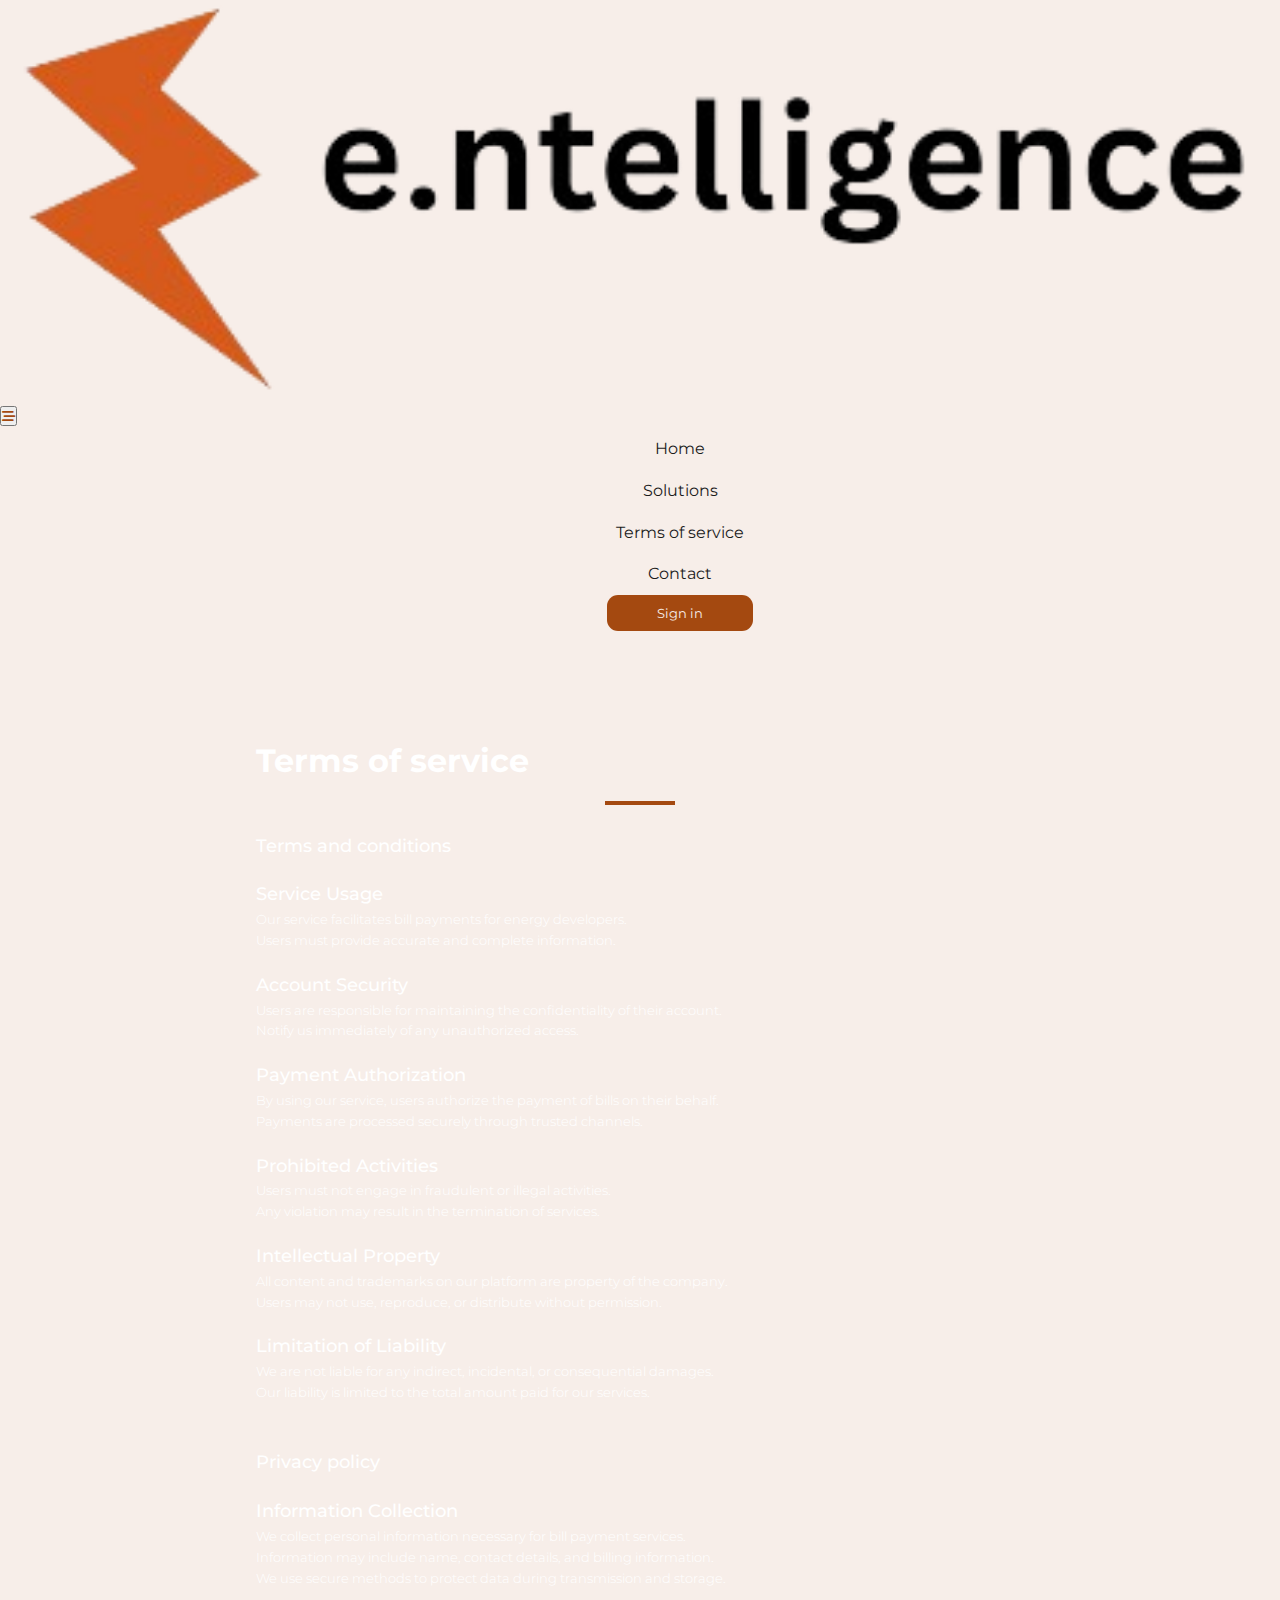
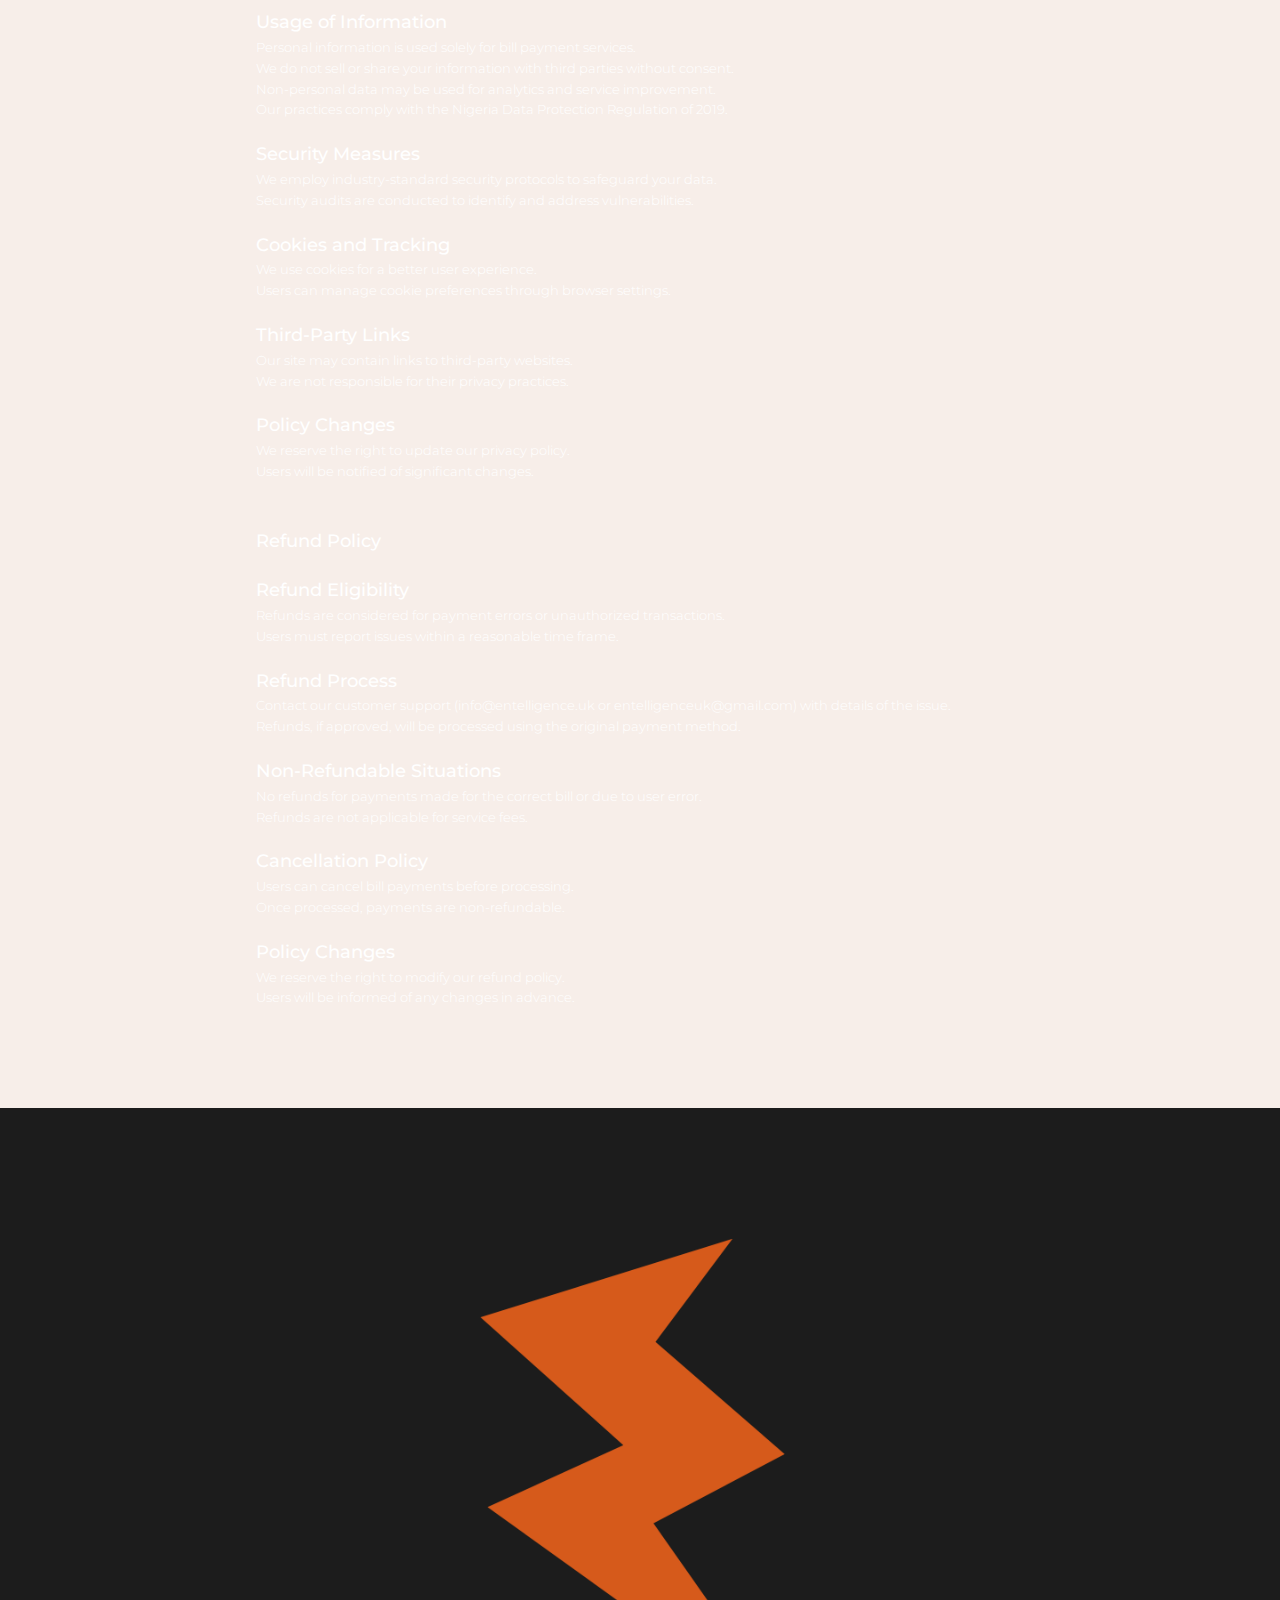
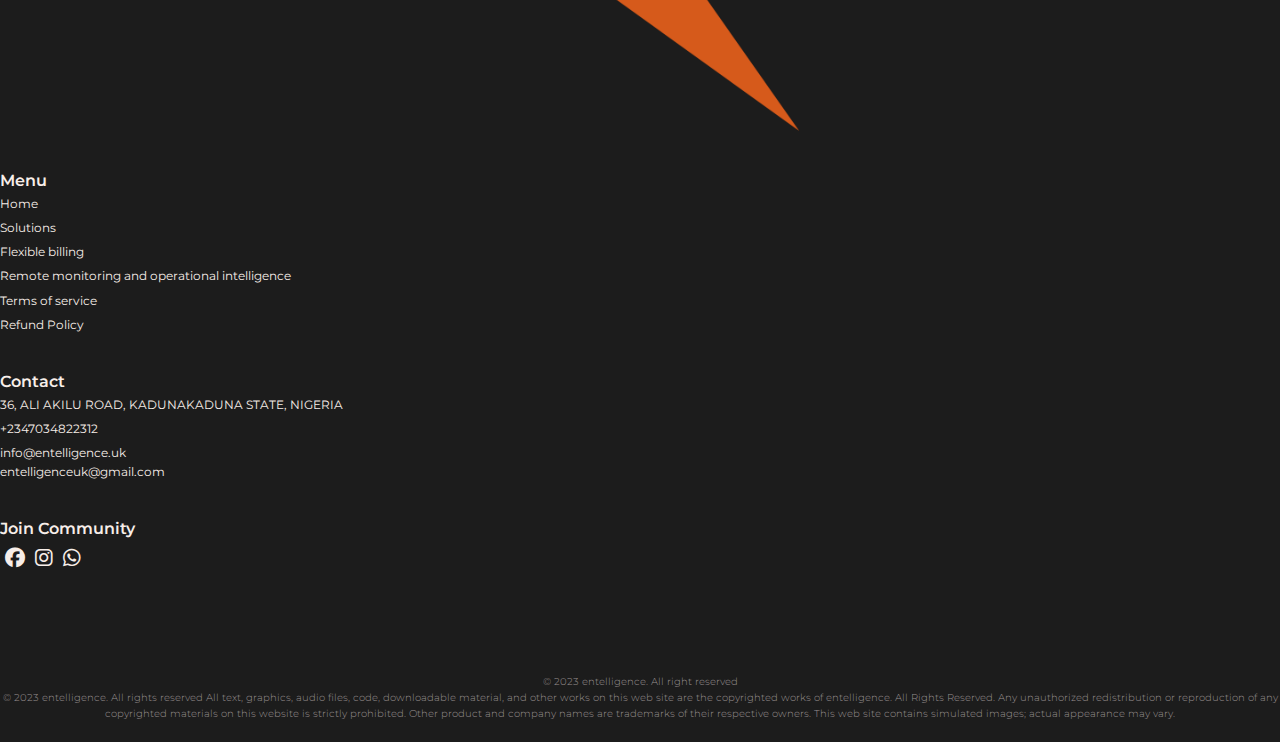
<file: terms.html>
<!DOCTYPE html>
<html lang="en">
<head>
    <meta charset="UTF-8">
    <meta name="viewport" content="width=device-width, initial-scale=1.0">
    <link rel="icon" href="public/images/entelligence_icon.png">
    <title>e.ntelligence</title>
    <link rel="stylesheet" href="https://fonts.googleapis.com/css2?family=Material+Symbols+Outlined:opsz,wght,FILL,GRAD@20..48,100..700,0..1,-50..200" />
    <link rel="stylesheet" href="https://cdnjs.cloudflare.com/ajax/libs/font-awesome/6.5.1/css/all.min.css">
    <link href="https://cdn.jsdelivr.net/npm/bootstrap@5.3.2/dist/css/bootstrap.min.css" rel="stylesheet" integrity="sha384-T3c6CoIi6uLrA9TneNEoa7RxnatzjcDSCmG1MXxSR1GAsXEV/Dwwykc2MPK8M2HN" crossorigin="anonymous">
    <link rel="stylesheet" href="https://unpkg.com/aos@next/dist/aos.css" />
    <link rel="stylesheet" href="style.css">
</head>
<body>

  <nav class="navbar navbar-expand-lg fixed-top">
  <div class="container">
    <a class="nav-image-box" href="index.html">
        <img src="public/images/image_logo2.png" alt="" class="img-fluid">          
    </a>
  <button class="navbar-toggler" type="button" data-bs-toggle="collapse" data-bs-target="#navbarSupportedContent" aria-controls="navbarSupportedContent" aria-expanded="false" aria-label="Toggle navigation">
    <span class="fa-solid fa-bars-staggered"></span>
   
  </button>
  <div class="collapse navbar-collapse" id="navbarSupportedContent">
    <ul class="navbar-nav me-auto mb-2 mb-lg-0">
      <li class="nav-item">
        <a class="nav-link active" aria-current="page" href="index.html">Home</a>
      </li>
      <li class="nav-item">
        <a class="nav-link" href="#">Solutions</a>
      </li>
      <li class="nav-item">
        <a class="nav-link" href="terms.html">Terms of service</a>
      </li>
      <li class="nav-item">
        <a class="nav-link" href="#contact">Contact</a>
      </li>

     
    </ul>
    <button class="button">Sign in</button>
  </div>
</div>
</nav>


<div class="container-fluid terms" >
  <div class="terms-width">
      <h1 class="display-4 text-center">Terms of service</h1> <br>
  <div class="terms-details"> 
    <h3 class="fw-bold">Terms and conditions</h3>
    <section>
      <h3>Service Usage</h3>
      <p>Our service facilitates bill payments for energy developers.</p>
      <p>Users must provide accurate and complete information.</p>
    </section>

  <section>
      <h3>Account Security</h3>
      <p>Users are responsible for maintaining the confidentiality of their account.</p>
      <p>Notify us immediately of any unauthorized access.</p>
  </section>

  <section>
      <h3>Payment Authorization</h3>
      <p>By using our service, users authorize the payment of bills on their behalf.</p>
      <p>Payments are processed securely through trusted channels.</p>
  </section>

  <section>
      <h3>Prohibited Activities</h3>
      <p>Users must not engage in fraudulent or illegal activities.</p>
      <p>Any violation may result in the termination of services.</p>
  </section>

  <section>
      <h3>Intellectual Property</h3>
      <p>All content and trademarks on our platform are property of the company.</p>
      <p>Users may not use, reproduce, or distribute without permission.</p>
  </section>

  <section>
      <h3>Limitation of Liability</h3>
      <p>We are not liable for any indirect, incidental, or consequential damages.</p>
      <p>Our liability is limited to the total amount paid for our services.</p>
  </section> <br>

  <h3 class="fw-bold">Privacy policy</h3>

  <section>
    <h3>Information Collection</h3>
    <p>We collect personal information necessary for bill payment services.</p>
    <p>Information may include name, contact details, and billing information.</p>
    <p>We use secure methods to protect data during transmission and storage.</p>
  </section>

  <section>
    <h3>Usage of Information</h3>
    <p>Personal information is used solely for bill payment services.</p>
    <p>We do not sell or share your information with third parties without consent.</p>
    <p>Non-personal data may be used for analytics and service improvement.</p>
    <p>Our practices comply with the Nigeria Data Protection Regulation of 2019.</p>
  </section>

  <section>
    <h3>Security Measures</h3>
    <p>We employ industry-standard security protocols to safeguard your data.</p>
    <p>Security audits are conducted to identify and address vulnerabilities.</p>
  </section>

  <section>
    <h3>Cookies and Tracking</h3>
    <p>We use cookies for a better user experience.</p>
    <p>Users can manage cookie preferences through browser settings.</p>
  </section>

  <section>
    <h3>Third-Party Links</h3>
    <p>Our site may contain links to third-party websites.</p>
    <p>We are not responsible for their privacy practices.</p>
  </section>

  <section>
    <h3>Policy Changes</h3>
    <p>We reserve the right to update our privacy policy.</p>
    <p>Users will be notified of significant changes.</p>
  </section> <br>

  <h3 class="fw-bold">Refund Policy</h3>

        <section>
          <h3>Refund Eligibility</h3>
          <p>Refunds are considered for payment errors or unauthorized transactions.</p>
          <p>Users must report issues within a reasonable time frame.</p>
        </section>

        <section>
          <h3>Refund Process</h3>
          <p>Contact our customer support (info@entelligence.uk or entelligenceuk@gmail.com) with details of the issue.</p>
          <p>Refunds, if approved, will be processed using the original payment method.</p>
        </section>

        <section>
          <h3>Non-Refundable Situations</h3>
          <p>No refunds for payments made for the correct bill or due to user error.</p>
          <p>Refunds are not applicable for service fees.</p>
        </section>

        <section>
          <h3>Cancellation Policy</h3>
          <p>Users can cancel bill payments before processing.</p>
          <p>Once processed, payments are non-refundable.</p>
        </section>

        <section>
          <h3>Policy Changes</h3>
          <p>We reserve the right to modify our refund policy.</p>
          <p>Users will be informed of any changes in advance.</p>
        </section>


  </div> 
  </div>
</div>

   
<section class="container-fluid section-6">
  <div class="container">
    <div class="row">
      <div class="col-md-3">
        <!-- First div with list -->
        <div class="footer-section">
              <div class="footer-image-box">
                    <img src="public/images/entelligence_icon.png" alt="">

              </div>
        </div>
      </div>
      <div class="col-md-3">
        <!-- Second div with list -->
        <div class="footer-section">
          <h5>Menu</h5>
          <ul>
            <li><a href="index.html">Home</a></li>
            <li><a href="#">Solutions</a></li>
            <li><a href="">Flexible billing</a></li>
            <li><a href="">Remote monitoring and operational intelligence</a></li>
            <li><a href="#">Terms of service</a></li>
            <li><a href="">Refund Policy</a></li>
            
          </ul>
        </div>
      </div>
      <div class="col-md-3">
        <!-- Third div with list -->
        <div class="footer-section">
          <h5>Contact</h5>
          <ul>
            <li>36, ALI AKILU ROAD, KADUNAKADUNA STATE, NIGERIA</li>
            <li>+2347034822312</li>
             <li>info@entelligence.uk <br>

              entelligenceuk@gmail.com</li>
          </ul>
        </div>
      </div>
      <div class="col-md-3">
        <!-- Fourth div with list -->
        <div class="footer-section">
          <h5>Join Community</h5>
          <ul class="icon-footer">
            <li><a href=""><i class="fa-brands fa-facebook"></i></a></li>
            <li><a href=""><i class="fa-brands fa-instagram"></i></a></li>
            <li><a href=""><i class="fa-brands fa-whatsapp"></i></a></li>
          </ul>
        </div>
      </div>
    </div>

    
  </div>

    <div>
  </div>

  <div class="container reserved-div" >
    <p>&copy; 2023 entelligence. All right reserved</p>
    <p>&copy; 2023 entelligence. All rights reserved All text, graphics, 
      audio files, code, downloadable material, and other works on this web site are the copyrighted works
       of entelligence. All Rights Reserved. Any unauthorized redistribution or reproduction of any copyrighted materials on this website is strictly prohibited. Other product and company names are trademarks of 
      their respective owners. This web site contains simulated images; actual appearance may vary.</p>
</div>
</section>

    
    <script src="https://unpkg.com/aos@next/dist/aos.js"></script>
    <script src="https://code.jquery.com/jquery-3.5.1.slim.min.js"></script>
    <script src="https://cdn.jsdelivr.net/npm/@popperjs/core@2.10.2/dist/umd/popper.min.js"></script>
    <script src="https://stackpath.bootstrapcdn.com/bootstrap/4.5.2/js/bootstrap.min.js"></script>
    <script src="https://cdn.jsdelivr.net/npm/bootstrap@5.3.2/dist/js/bootstrap.bundle.min.js" integrity="sha384-C6RzsynM9kWDrMNeT87bh95OGNyZPhcTNXj1NW7RuBCsyN/o0jlpcV8Qyq46cDfL" crossorigin="anonymous"></script>
    <script src="index.js"></script>
</body>
</html>
</file>
<file: style.css>
/* Reset some default styles to ensure consistency across browsers */


  @import url('https://fonts.googleapis.com/css2?family=Montserrat:wght@100;300;400;900&family=Roboto:wght@100;300;500;700;900&display=swap');


:root {
    --bs-primary: #a44910;
    --bs-primary-hover: #EBDFD7;
    color: white;
   
}

p{
  font-weight: 300;
} 

.btn-primary {
    background-color: var(--bs-primary);
    border-color: var(--bs-primary);
}

.btn-primary:hover {
    background-color: var(--bs-primary-hover);
    color: var(--bs-primary);
}


* {
    margin: 0;
    padding: 0;
    box-sizing: border-box;
  }
  
  /* Apply a sensible default font size and line height */
  body {
    font-family: 'Monse', sans-serif;
    font-size: 16px;
    line-height: 1.6;
    background-color: #f7eee9 ;
  }
  
  /* Apply a minimalistic style to improve readability */
  body, button, input, select, textarea {
    font-family: 'Montserrat', sans-serif;
  }
  ul, ol {
    list-style: none;
  }

  
  /* Basic global styles for links */
  a {
    text-decoration: none;
    color: #1C1C1C;
  }


  #navbarSupportedContent{
   
    width: 100%;
    text-align: center;
    transition: 1s linear;
    color: white;
  }

  .navbar-toggler{
      color: #a44910 ;
     
  }

  .navbar-brand span{

    font-weight: 900;
     font-size: 1.5rem;
      margin-right: 70px;
  }

  .navbar-toggler-icon{
    color: #f7eee9;
  }

 nav{
  
  background-color: #f7eee9;
 }

 
.nav-image-box{
  width: 20%;
  margin-top: 10px

} 
 
  nav img {
    width: 100%;
    height: 100%;
    object-fit: contain;
  }
  nav li{
    padding: 8px 0 8px 0px;
  }
  
  .navbar-text{
    font-size: larger;
    font-weight: 900;
    text-decoration: none;
   
  }

  .collapse{
    margin-left: 40px;
  }

  /*End of navBar */
 
  .hero p{
    font-size: 16px;
    line-height: 20px;
    margin-top: 25px;
   
  }
  .hero h1{
    font-size: 55px;
    line-height: 63px;
  }
  .section-one-row{
    margin-top: 140px;
  }

  .hero-2{
   margin-top: 100px;
  }

  .hero-img-box{
        width: 90%;
        height: auto;
        animation-name: africa;
        animation-duration: 3s;
        animation-timing-function: linear;
        animation-iteration-count: infinite;
        animation-direction: alternate;
  }


  .hero-img-box img{
        width: 100%;
        height: 100%;
        object-fit: cover;
  }
  /* Remove default list styling */
 
  

  
  /* Responsive image styles */
  img {
    max-width: 100%;
    height: auto;
  }
  
  /* Container to center content on the page */

  
  /* Flex utility classes for layout */
  
  
  /* Button styles */
  .button {
    display: inline-block;
    padding: 10px 50px;
    font-size: 13px;
    text-align: center;
    cursor: pointer;
    outline: none;
    border: none;
    border-radius: 11px;
    background-color: #a44910;
    color: #f7eee9;
  }
  
  .button:hover {
    background-color: #1C1C1C;
    color: #f7eee9;
  }

 

  .button-2{
    display: inline-block;
    padding: 10px 50px;
    font-size: 13px;
    text-align: center;
    cursor: pointer;
    outline: none;
    border: none;
    border-radius: 11px;
    background-color: #1C1C1C;
    color: #f7eee9;
   
  }


  .h3-sec-2{

    font-size: 1.5em; /* Adjust the font size as needed */
    font-weight: bold; /* Adjust the font weight as needed */
    color: #333; /* Adjust the text color as needed */
  
  }

  .h3-sec-2::before{
    content: "";
    display: inline-block;
    width: 30px; /* Adjust the width of the dash as needed */
    height: 4px; /* Adjust the thickness of the dash as needed */
    background-color: #9c9a99; /* Adjust the color of the dash as needed */
    margin-right: 10px;
    margin-bottom: 5px;
  }

  .section-2{
    border-top-right-radius: 150px;
    border-bottom-left-radius: 150px;
     margin-top: 150px;
    box-shadow: #1C1C1C 0px 5px 0px 0px;
      background-color: #fdf8f5 !important;
      padding-bottom: 100px;
  }

  .section-2-1{

      display: flex;
      flex-wrap: wrap;
      justify-content: center;
      gap: 30px;
      margin-top: 30px ;

  }

 
  .section-2-2{
    width: 45%;
    padding: 10px;
    border-radius: 10px;
    will-change: transform;
    color: #1C1C1C;
    background-color: #f7eee9;
    
  }


  .section-2-2 h4{
    margin-top: 40px;
  }
  .section-2-2:hover{
    background-color: white;
  }
  .section-2-2:hover .material-symbols-outlined{
    background-color: #a44910;
    color: #f7eee9;
    transition: 0.5s ease-in-out;
  }

  .material-symbols-outlined{
    font-size: 50px;
    color: rgba(0, 120, 255, 1);
    border-radius: 50%;
    width: 80px;
    height: 80px;
    text-align: center;
    padding-top: 15px;
    background-color: white;
    color: #a44910;
  }

  .icon{
    background-color: #a44910;
    height: 30px;
    width: 30px;
    border-radius: 50%;
    padding: 10px;
    color: #f7eee9;
  }

  .icon:hover{
    background-color: #f7eee9;
    color: #a44910;
  }
  

  .card{
    border-radius: 20px;
    
  }
  .card img{
      height: 320px; 
      object-fit: cover;
      border-radius: 20px;
     
  }

  .awesome-heading {
    position: relative;
    display: inline-block;
}


/* Add any additional styles as needed */
.logo-box{

  width: 100%;
  height: 100px;
 
}

.logo-box img{
  width: 100%;
  height: 100%;
  object-fit: contain;
}

.section-4{
  
  background-color: #f7eee9;
   border-top-left-radius: 200px;
   box-shadow: #a44910 5px -5px 0px 0px;
   margin-top: 200px;
   padding-top: 100px;
}
.section-4 .row{
  margin-top: 50px;
}

.section-5{
  background-color: #fdf8f5 ;
  padding-bottom: 130px;
}
.section-5 .container-fluid{
  
  padding-top: 50px;
  padding-bottom: 50px;
}

form {
  width: 80%;
}

.custom-form{
  background-color:#f7eee9; 
  padding-top: 40px;
  padding-bottom: 40px;
   display: flex;
    align-content: center; 
   justify-content: center;
   border-radius: 20px;
   box-shadow: rgba(0, 0, 0, 0.25) 0px 54px 55px, rgba(0, 0, 0, 0.12) 0px -12px 30px, rgba(0, 0, 0, 0.12) 0px 4px 6px, rgba(0, 0, 0, 0.17) 0px 12px 13px, rgba(0, 0, 0, 0.09) 0px -3px 5px;
}

/* Custom style for focused input fields */
.form-control:focus {
  border-color: #a44910; /* Change the color to your desired color */
  box-shadow: 0 0 0 0.1rem #a44910; /* Optional: Add a subtle box shadow */
}
/* Style for placeholder text */
.form-floating input{
  border-radius: 15px;
}

.section-6{
  background-color: #1C1C1C;
  color: #f7eee9;
  padding-top: 100px;
  padding-bottom: 20px;
}

.footer-image-box{
  width: 25%;
  margin: 0 auto;
}

footer img{
    width: 100%;
    height: 100%;
    object-fit: contain;
}
.footer-section {
  display: flex;
  flex-direction: column;
  align-items: flex-start;
  margin-top: 30px;
}

.footer-section h4 {
  margin-bottom: 10px;
}

.footer-section ul {
  list-style-type: none;
  padding: 0;
  margin: 0;
}

.footer-section li  {
  margin-bottom: 5px;
  font-size: 12px;
}

.footer-section a{
  color: #f7eee9;
}

li a:hover{
  color: #a44910;
}

.footer-section h5{
  font-weight: 600;
  font-size: medium;
}
.reserved-div{
  text-align: center;
  font-size: 10px;
  margin-top: 100px;
  color: #999191;

}

.fa-solid{
   
   color: #a44910;
}
.contact span{
  margin-left: 10px;
  font-weight: 500;
}
.icon-footer{
  display: flex;
  justify-content: space-between;

}

.icon-footer li{
  margin: 0 5px; /* Add margin between icons, adjust as needed */
font-size: 20px;
}

/* Terms of Conditions */

.terms{
  margin-top: 100px;
  padding-bottom: 100px;
}

.terms-width{
  width: 60%;
  margin: 0 auto;
  
}
.terms::before {
  content: "";
  display: block;
  border-bottom: 4px solid #a44910; /* You can adjust the color and thickness as needed */
  margin: 0px auto;
  width: 70px;
  position: relative;
  top: 70px; /* You can adjust the width of the underline */
}

.terms-details p{
  margin: 0;
  font-size: 13px;
}

.terms-details h3{
  font-weight: 500;
  font-size: 18px;
  margin-top: 20px;
}







 

  @keyframes africa {
    0% {
      transform: translateY(-30px);
      opacity: 0;
      
    }
    100% {
      transform: translateY(0px);
      opacity: 1;
    }
  }
  
 
  
  /* Responsive utility classes */
  @media only screen and (max-width: 450px) {
    .container {
      width: 90%;
      margin: 0 auto;
    }

   
    .nav-image-box{
      width: 50%;
     
    } 
     
      nav img {
        width: 100%;
        height: 100%;
        object-fit: contain;
       
      }
   
    .section-2-1{
      margin: 0px auto;
      margin-top: 100px;
      
    }
    .section-2-2{
      width: 100%;
    
    }
    .section-one-col2{
      
      margin-top: 100px;
    }
  
      .hero h1{
        font-size: 40px;
        line-height: normal;
       
      }
      
     
      .hero-img-box{
        width: 100%;
        height: 350px;
      }
    .custom-form{
      margin-top: 50px;
     
    }


  .section-6{
    background-color: #1C1C1C;
    color: #f7eee9;
    padding-top: 110px;
    padding-bottom: 20px;
   
  }

  .footer-image-box{
    margin: 0px;
    
  }
  .footer-section{
  margin: 20px;
  }

  .reserved-div{
      margin-top: 100px;
  }
  .terms::before {
    top: 50px; /* You can adjust the width of the underline */
  }

  .terms-width{
    width: 80%;
  
  }
  
  }
  

  
  /* Styles for medium screens (480px to 767px) */
 

  @media only screen and (min-width: 451px) and (max-width: 768px) {
    .nav-image-box{
      width: 40%;
     
    }

    .hero-img-box{
     margin-top: 100px;
     width: 100%;
    }

    .hero-2{
      margin-top: 150px;
     }

    .section-2-1{
      margin: 0px auto;
      margin-top: 100px;
      
    }

    .section-2-2{
      width: 100%;
    
    }
    .custom-form{
      margin-top: 70px;
     
    }

    .section-6{
      background-color: #1C1C1C;
      color: #f7eee9;
      padding-top: 100px;
      
     
    }

    .footer-image-box{
      margin: 0px;
      
    }

    .terms-width{
      width: 70%;
      margin: 0 auto;
      border: 1px solid red;
    }
  }
</file>
